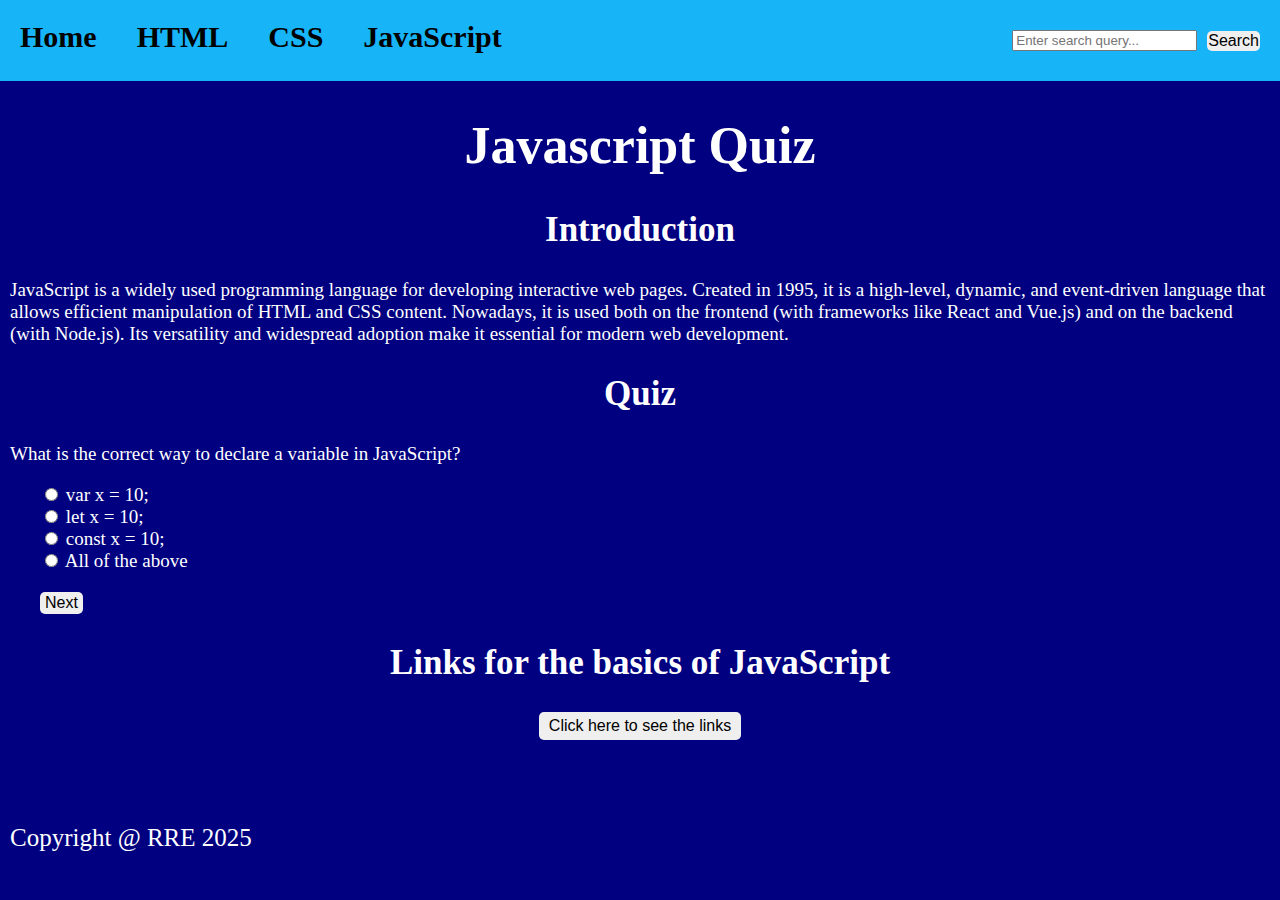
<file: Projeto-quizz/index.html>
<!DOCTYPE html>
<html lang="en">
  <head>
    <meta charset="UTF-8" />
    <meta name="viewport" content="width=device-width, initial-scale=1.0" />
    <link rel="preconnect" href="https://fonts.googleapis.com" />
    <link rel="preconnect" href="https://fonts.gstatic.com" crossorigin />
    <link
      href="https://fonts.googleapis.com/css2?family=Nunito+Sans:ital,opsz,wght@0,6..12,200..1000;1,6..12,200..1000&display=swap"
      rel="stylesheet"
    />
    <link rel="stylesheet" href="styles.css" />
    <script src="app.js" defer></script>
    <title>Project Quiz</title>
  </head>
  <body>
    <header>
      <ul>
        <li>Home</li>
        <li>HTML</li>
        <li>CSS</li>
        <li>JavaScript</li>
        <li id="search-container">
          <input type="text" id="search-input" placeholder="Enter search query...">
          <button id="search-btn">Search</button>
        </li>
      </ul>
    </header>
    <h1>Javascript Quiz</h1>
    <h2>Introduction</h2>
    <p>
      JavaScript is a widely used programming language for developing
      interactive web pages. Created in 1995, it is a high-level, dynamic, and
      event-driven language that allows efficient manipulation of HTML and CSS
      content. Nowadays, it is used both on the frontend (with frameworks like
      React and Vue.js) and on the backend (with Node.js). Its versatility and
      widespread adoption make it essential for modern web development.
    </p>
    <h2>Quiz</h2>
    <div class="quiz-container">
      <p id="question"></p>
      <ul id="options"></ul>
      <button id="next-btn">Next</button>
      <p id="result"></p>
    </div>
    <h2 id="tituloLinks">Links for the basics of JavaScript</h2>
    <button id="toggleBtn" onclick="toggleContent(this)">
      Click here to see the links
    </button>
    <div id="javaLinks" class="button-container">
      <p><a href="https://www.w3schools.com/js/">W3schools</a></p>
      <p>
        <a href="https://javascript.info/first-steps"
          >The Modern Javascript Tutorial</a
        >
      </p>
    </div>
  </body>
  <footer>Copyright @ RRE 2025</footer>
</html>
</file>
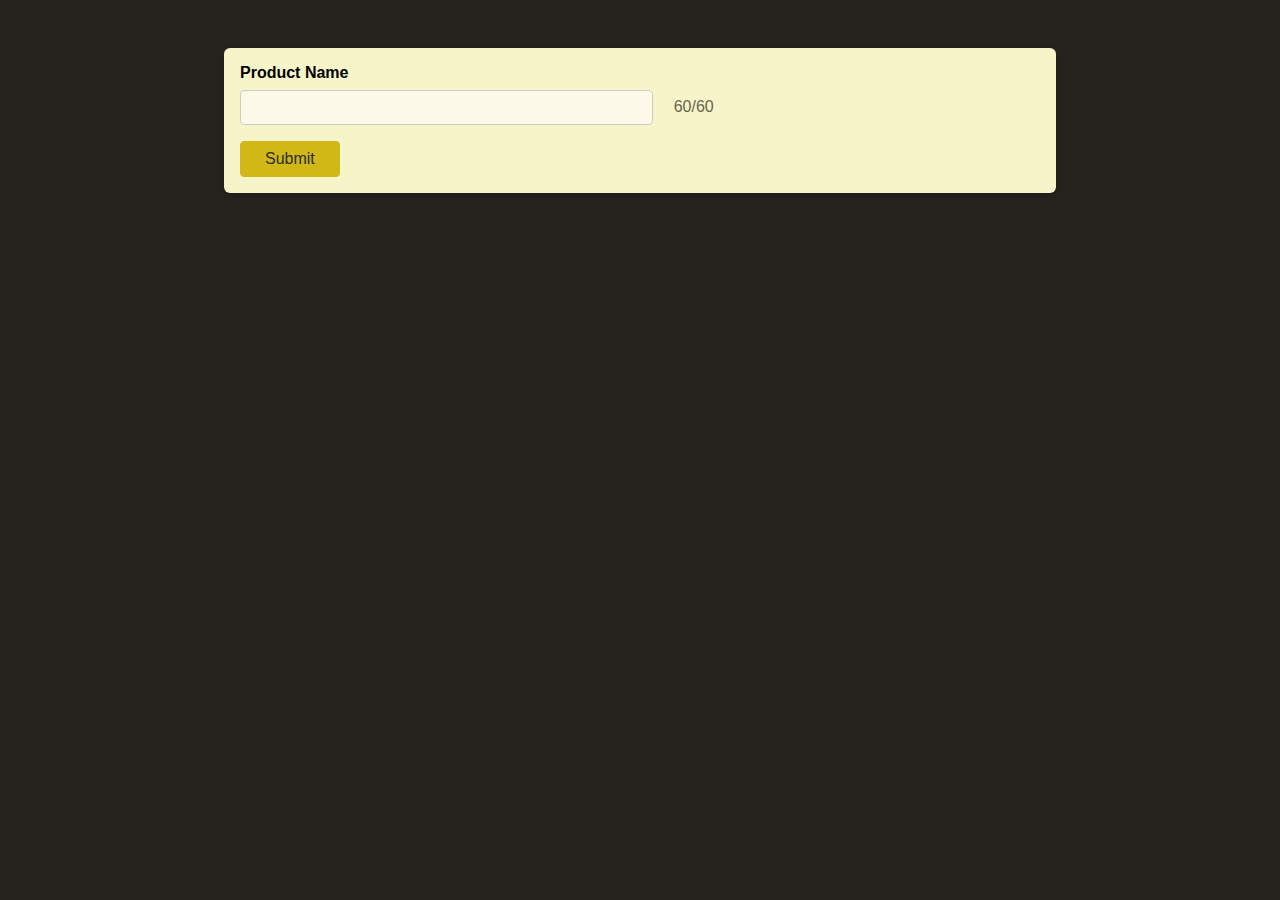
<file: Java script/nº2 exercise/index.html>
<!DOCTYPE html>
<html lang="en">
  <head>
    <meta charset="UTF-8" />
    <meta http-equiv="X-UA-Compatible" content="IE=edge" />
    <meta name="viewport" content="width=device-width, initial-scale=1.0" />
    <title>Advanced JavaScript</title>
    <link rel="stylesheet" href="syles.css">
    <script src="demo.js" defer></script>
  </head>
  <body>
    <form action="">
      <div class="control">
        <label for="product-name">Product Name</label>
        <input
          type="text"
          id="product-name"
          name="product-name"
          maxlength="60"
        />
        <span id="charcount">
          <span id="remaining-chars">60</span>/60
        </span>
      </div>
      <button>Submit</button>
    </form>
  </body>
</html>
</file>
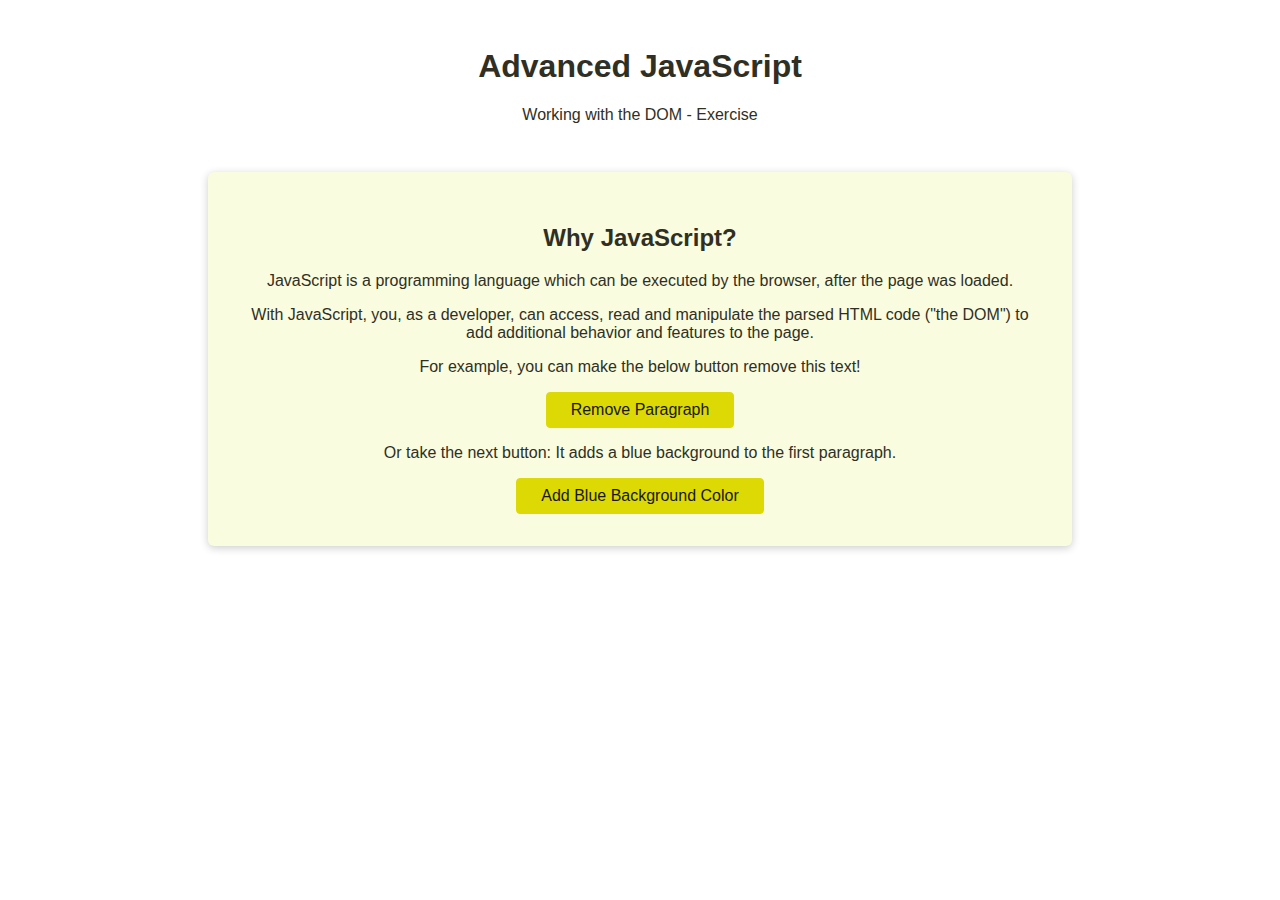
<file: Java script/nº2 exercise/exercise-2/index.html>
<!DOCTYPE html>
<html lang="en">
  <head>
    <meta charset="UTF-8" />
    <meta http-equiv="X-UA-Compatible" content="IE=edge" />
    <meta name="viewport" content="width=device-width, initial-scale=1.0" />
    <title>Advanced JavaScript Exercise</title>
    <link rel="stylesheet" href="styles.css">
   <script src="app.js" defer></script>
  </head>
  <body>
    <h1>Advanced JavaScript</h1>
    <p>Working with the DOM - Exercise</p>

    <section>
      <h2>Why JavaScript?</h2>
      <p>
        JavaScript is a programming language which can be executed by the
        browser, after the page was loaded.
      </p>
      <p>
        With JavaScript, you, as a developer, can access, read and manipulate
        the parsed HTML code ("the DOM") to add additional behavior and features
        to the page.
      </p>
      <p>For example, you can make the below button remove this text!</p>
      <button>Remove Paragraph</button>
      <p>
        Or take the next button: It adds a blue background to the first
        paragraph.
      </p>
      <button id="second-button">Add Blue Background Color</button>
    </section>
  </body>
</html>
</file>
<file: Projeto-quizz/styles.css>
body {
  background-color: rgb(0, 0, 128);
  color: white;
  margin: 0;
  padding: 0;
}

header {
  background-color: rgb(23, 180, 247);
  align-items: center;
}

header ul {
  display: flex;
  list-style: none;
  margin: 0;
  padding: 0;
  
}

header li {
  margin: 20px;
  font-size: 30px;
  color: black;
  font-weight: bold;
}

@media (max-width: 600px) {
  header {
    padding: 5px 0;
  }

  header ul {
    flex-direction: row;
    align-items: center;
    justify-content: space-between;
  }

  header li {
    font-size: 20px;
    margin: 5px 5px;
    
  }
}

#search-container {
  display: flex;
  margin-left: auto;
  align-items: center;
}

#search-input {
  margin-left: 5px;
  justify-content: space-between;
  margin: 10px;
}

#search-btn {
  padding: 1px;
  margin-left: auto;
}

h1 {
  font-size: 52px;
  text-align: center;
}

h2 {
  font-size: 35px;
  text-align: center;
}

p {
  font-size: 19px;
  margin: 10px 10px;
}

button {
  font-size: 16px;
  padding: 2px 5px;
  border: none;
  border-radius: 5px;
  cursor: pointer;
  margin-left: 40px;
}

li {
  list-style: none;
}

#toggleBtn {
  font-size: 16px;
  padding: 5px 10px;
  border: none;
  border-radius: 5px;
  cursor: pointer;
  transition: background-color 0.3s ease;
  display: block;
  margin: 20px auto;
}

#javaLinks {
  visibility: hidden;
  opacity: 0;
  transition: visibility 0s, opacity 0.5s ease-in-out;
  text-align: center;
}

#javaLinks p {
  margin: 10px 0;
}

#javaLinks a:hover {
  color: rgb(255, 165, 0);
}

#javaLinks.visible {
  visibility: visible;
  opacity: 1;
}

a {
  color: rgb(24, 232, 13);
  text-decoration: none;
}

.quiz-container {
  font-size: 19px;
}

footer {
  font-size:25px ;
  bottom: 0;
  margin-left: 10px;
}
</file>
<file: Java script/nº2 exercise/syles.css>
body {
    font-family: sans-serif;
    background-color: rgb(36, 35, 30);
  }
  
  form {
    margin: 3rem auto;
    width: 90%;
    max-width: 50rem;
    box-shadow: 0 2px 8px rgba(0, 0, 0, 0.2);
    border-radius: 6px;
    padding: 1rem;
    background-color: rgb(246, 245, 201);
  }
  
  .control {
    margin-bottom: 1rem;
  }
  
  label {
    display: block;
    font-weight: bold;
    margin-bottom: 0.5rem;
  }
  
  input {
    font: inherit;
    font-size: 1.15rem;
    padding: 0.35rem;
    border: 1px solid rgb(204, 204, 204);
    background-color: rgb(252, 249, 233);
    color: rgb(53, 51, 39);
    width: 25rem;
    border-radius: 4px;
    margin-right: 1rem;
    vertical-align: middle;
  }
  
  input:focus {
    background-color: rgb(253, 245, 196);
  }
  
  button {
    font: inherit;
    background-color: rgb(209, 184, 23);
    border: 1px solid rgb(209, 184, 23);
    color: rgb(44, 43, 36);
    border-radius: 4px;
    padding: 0.5rem 1.5rem;
    cursor: pointer;
  }
  
  button:hover {
    background-color: rgb(209, 197, 23);
    border-color:rgb(209, 197, 23);
  }
  
  #charcount {
    color: rgb(105, 101, 75);
  }
  
  input.warning {
    background-color: rgb(248, 191, 145);
  }
  
  #remaining-chars.warning {
    color:rgb(211, 109, 26);
  }
</file>
<file: Java script/nº2 exercise/exercise-2/styles.css>
body {
  margin: 3rem;
  font-family: sans-serif;
  text-align: center;
  color: rgb(48, 47, 36);
}

section {
  margin: 3rem auto;
  width: 95%;
  max-width: 50rem;
  background-color: rgb(249, 252, 223);
  box-shadow: 0 2px 8px rgba(0, 0, 0, 0.2);
  padding: 2rem;
  border-radius: 6px;
}

button {
  cursor: pointer;
  font: inherit;
  background-color: rgb(221, 217, 5);
  border: 1px solid rgb(221, 217, 5);
  color:rgb(24, 24, 11);
  padding: 0.5rem 1.5rem;
  border-radius: 4px;
}

button:hover {
  background-color: rgb(221, 199, 5);
  border-color: rgb(221, 199, 5);
}
</file>
